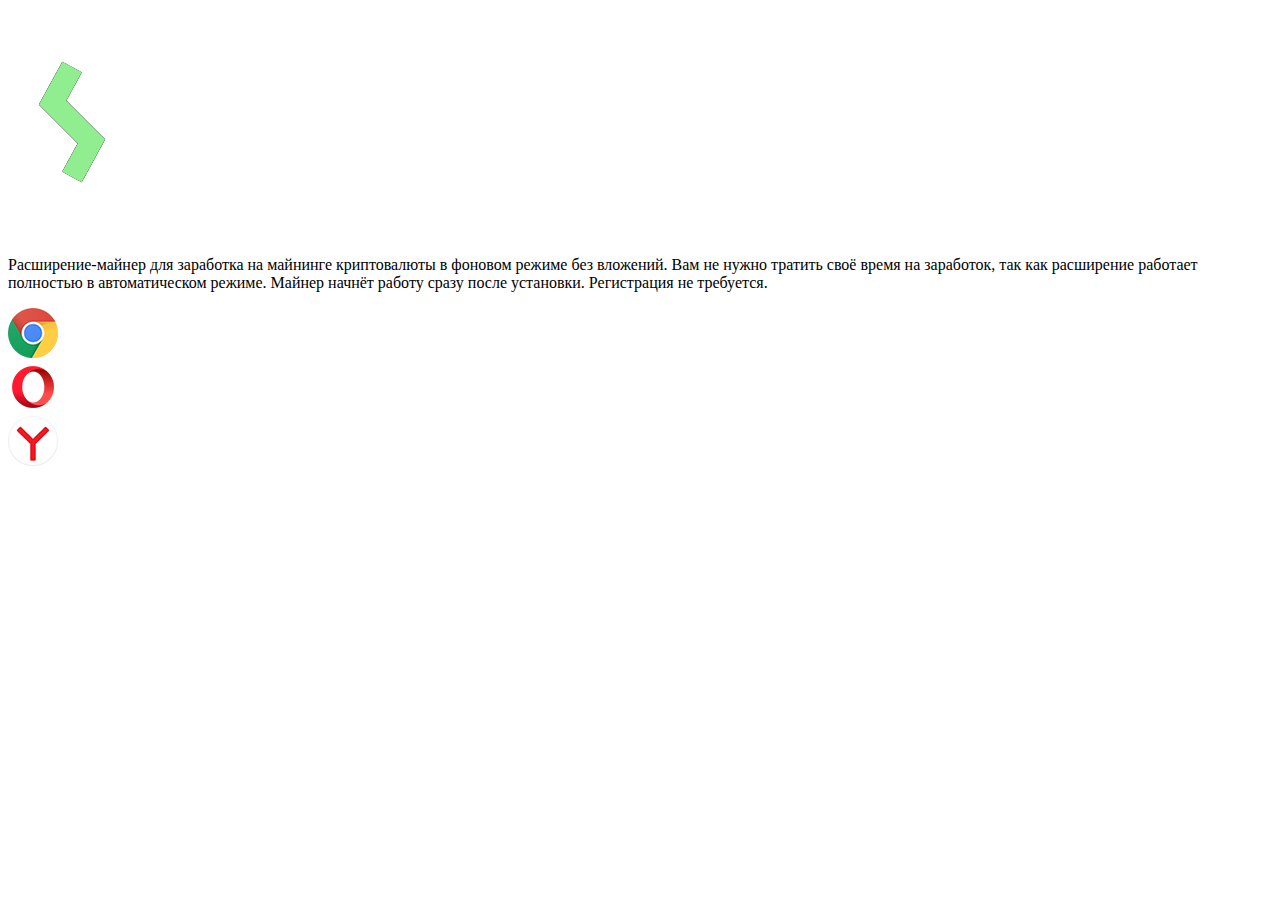
<file: index.html>
<!doctype html>
<html lang="en">
  <head>
    <title>Moneta.Space - Расширение-майнер для заработка на криптовалюте</title>
    <meta name="Description" content="Расширение-майнер для заработка на майнинге криптовалюты в фоновом режиме без вложений. Вам не нужно тратить своё время на заработок, так как расширение работает полностью в автоматическом режиме. Майнер начнёт работу сразу после установки. Регистрация не требуется.">
    <!-- Required meta tags -->
    <meta charset="utf-8">
    <meta name="viewport" content="width=device-width, initial-scale=1, shrink-to-fit=no">

    <!-- Bootstrap CSS -->
    <link rel="stylesheet" href="https://maxcdn.bootstrapcdn.com/bootstrap/4.0.0-beta.2/css/bootstrap.min.css" integrity="sha384-PsH8R72JQ3SOdhVi3uxftmaW6Vc51MKb0q5P2rRUpPvrszuE4W1povHYgTpBfshb" crossorigin="anonymous">
    <link rel="stylesheet" href="css/style.css">

    <link rel="shortcut icon" href="pics/favicon.png" type="image/png">

    <!-- Global site tag (gtag.js) - Google Analytics -->
	<script async src="https://www.googletagmanager.com/gtag/js?id=UA-69241180-4"></script>
	<script>
	  window.dataLayer = window.dataLayer || [];
	  function gtag(){dataLayer.push(arguments);}
	  gtag('js', new Date());

	  gtag('config', 'UA-69241180-4');
	</script>
  </head>
  <body>
  <div class="container">
    <div class="row justify-content-center">
      <div class="col-11 col-lg-6 moneta-padding">
        <img src="pics/logotype.png" width="128" height="128" class="mx-auto d-block" alt="Moneta.Space Miner">
      </div>
    </div>

    <div class="row justify-content-center">
      <div class="col-11 col-lg-6">
        <p class="lead text-justify">
          Расширение-майнер для заработка на майнинге криптовалюты в фоновом режиме без вложений. Вам не нужно тратить своё время на заработок, так как расширение работает полностью в автоматическом режиме. Майнер начнёт работу сразу после установки. Регистрация не требуется.
        </p>
      </div>
    </div>

    <div class="row justify-content-center browsers">
      <div class="col-11 col-lg-6">
        <div class="container">
          <div class="row pb-3">

            <div class="col-12 col-sm py-3 my-3">
              <a href="https://chrome.google.com/webstore/detail/monetaspace-miner/gcnnlhhamnndkbehhmjnlgnlhfjndggl" target="_blank"><img src="pics/chrome.png" class="mx-auto d-block" alt="Moneta.Space Chrome Miner"></a>
            </div>

            <!-- <div class="col-6 col-sm py-3 my-3">
              <a href="https://addons.mozilla.org/ru/firefox/addon/moneta-space/" target="_blank"><img src="pics/firefox.png" class="mx-auto d-block" alt="Moneta.Space Firefox Miner"></a>
            </div> -->

            <div class="col-12 col-sm py-3 my-3">
              <a href="https://chrome.google.com/webstore/detail/monetaspace-miner/gcnnlhhamnndkbehhmjnlgnlhfjndggl" class="opera" target="_blank" data-container="body" data-toggle="popover" data-placement="top"><img src="pics/opera.png" class="mx-auto d-block" alt="Moneta.Space Opera Miner"></a>
            </div>

            <div class="col-12 col-sm py-3 my-3">
              <a href="https://chrome.google.com/webstore/detail/monetaspace-miner/gcnnlhhamnndkbehhmjnlgnlhfjndggl" class="yandex" target="_blank" data-container="body" data-toggle="popover" data-placement="top"><img src="pics/yandex.png" class="mx-auto d-block" alt="Moneta.Space Chrome Miner"></a>
            </div>

          </div>
        </div>
      </div>
    </div>

  </div>

    <!-- Optional JavaScript -->
    <!-- jQuery first, then Popper.js, then Bootstrap JS -->
    <script src="https://code.jquery.com/jquery-3.2.1.slim.min.js" integrity="sha384-KJ3o2DKtIkvYIK3UENzmM7KCkRr/rE9/Qpg6aAZGJwFDMVNA/GpGFF93hXpG5KkN" crossorigin="anonymous"></script>
    <script src="https://cdnjs.cloudflare.com/ajax/libs/popper.js/1.12.3/umd/popper.min.js" integrity="sha384-vFJXuSJphROIrBnz7yo7oB41mKfc8JzQZiCq4NCceLEaO4IHwicKwpJf9c9IpFgh" crossorigin="anonymous"></script>
    <script src="https://maxcdn.bootstrapcdn.com/bootstrap/4.0.0-beta.2/js/bootstrap.min.js" integrity="sha384-alpBpkh1PFOepccYVYDB4do5UnbKysX5WZXm3XxPqe5iKTfUKjNkCk9SaVuEZflJ" crossorigin="anonymous"></script>

    <script>
      // $(function () {
      //   $('.yandex').popover({
      //     content: '123asdfdsfsafasdfasdffasdf',
      //     html: true
      //   })
      // })
      $(function () {
        $('[data-toggle="popover"]').click(function() {
          return false;
        });
        $('.opera[data-toggle="popover"]').popover({
          content: 'Скоро опубликуем в магазине оперы!<br><br>Пока мы его публикуем, у вас есть возможность установить наше расширение другим способом:\
          <ul>\
          <li>Установите <a href="https://addons.opera.com/ru/extensions/details/download-chrome-extension-9/?display=en" target="_blank">Download Chrome Extension</a>.</li>\
          <li>А потом зайдите в <a href="' + $('.yandex[data-toggle="popover"]').attr('href') + '" target="_blank">Chrome Webstore</a> и установите Moneta.Space!</li>\
          </ul>',
          html: true,
          template: '<div class="popover" role="tooltip"><h3 class="popover-header"></h3><div class="popover-body"></div></div>'
        });
        $('.yandex[data-toggle="popover"]').popover({
          content: 'Перед установкой расширения следует отключить технологию "Протект", которая блокирует майнер. Зайдите на <a href="browser://protect/" target="_blank">страницу настроек</a> и уберите галку с "Проверять безопасность посещаемых сайтов и загружаемых файлов" и перезапустите браузер.<br><br><a href="' + $('.yandex[data-toggle="popover"]').attr('href') + '" target="_blank">Скачать расширение.</a>',
          html: true,
          template: '<div class="popover" role="tooltip"><h3 class="popover-header"></h3><div class="popover-body"></div></div>'
        });
      })
    </script>
    
    <script type="text/javascript" src="https://vk.com/js/api/openapi.js?150"></script>
    <div id="vk_community_messages"></div>
	<script type="text/javascript">
	VK.Widgets.CommunityMessages("vk_community_messages", 156869857, {disableButtonTooltip: "1"});
	</script>
  </body>
</html>
</file>
<file: css/style.css>
.moneta-padding {
  padding: 50px 0; }

.browsers img {
  height: 50px; }

/*# sourceMappingURL=style.css.map */
</file>
